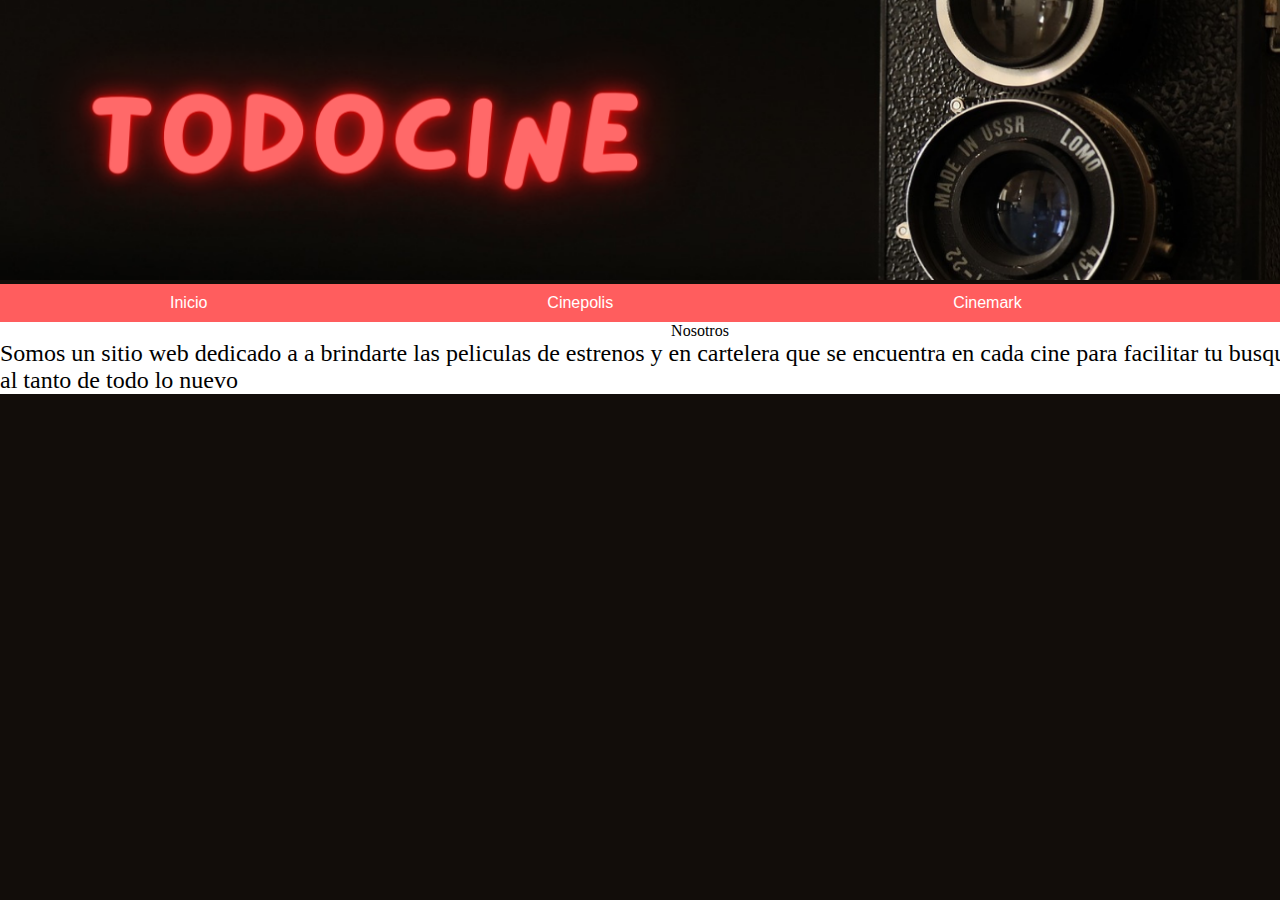
<file: nosotros.html>
<!DOCTYPE html>
<html lang="es-ES">
<head>
	<meta charset="utf-8">
	<title>Todo Cine Panamá</title>
	<link rel="stylesheet" href="cinestyles.css">
</head>
<body>
	<img src="Todo Cine.png" width="1590" height="280">
	<div id="header">
			<ul class="nav">
				<li><a href="index.html">Inicio</a></li>
				<li><a href="">Cinepolis</a>
					<ul>
						<li><a href="metromall.html">Metro Mall</a></li>
						<li><a href="eldorado.html">El Dorado</a></li>
						<li><a href="multiplaza.html">Multiplaza</a></li>
						<li><a href="altaplaza.html">Alta Plaza</a></li>
					</ul>
				</li>
				<li><a href="">Cinemark</a>
					<ul>
						<li><a href="pacificcenter.html">Pacific Center</a></li>
						<li><a href="albrookmall.html">Albrook Mall</a></li>
					</ul>
				</li>
				<li><a href="nosotros.html">Nosotros</a></li>
			</ul>
	</div>
	<div id="contenido">
		<center>Nosotros</center>
		<p>Somos un sitio web dedicado a a brindarte las peliculas de estrenos y en cartelera que se encuentra en cada cine para facilitar tu busquedas y estes al tanto de todo lo nuevo</p>
	</div>
</file>
<file: cinestyles.css>
*{margin:0;padding:0}


#contenido { 
	width: 1400px; 
	margin: 0 auto; 
	background-color: white;
}
* {
				margin:0px;
				padding:0px;
			}
			
			#header {
				margin:auto;
				width:1600px;
				font-family:Arial, Helvetica, sans-serif;
			}
			
			ul, ol {
				list-style:none;
			}
			
			.nav > li {
				float:left;
			}
			
			.nav li a {
				background-color:#FF5D5E;
				color:#fff;
				text-decoration:none;
				padding:10px 170px;
				display:block;
			}
			
			.nav li a:hover {
				background-color:#434343;
			}
			
			.nav li ul {
				display:none;
				position:absolute;
				min-width:140px;
			}
			
			.nav li:hover > ul {
				display:block;
			}
			
			.nav li ul li {
				position:relative;
			}
			
			.nav li ul li ul {
				right:-140px;
				top:0px;
			}
			h1{
				font-size: 50px;
			}
			table  {
				border-collapse: separate;
				border-spacing: 145px 10px;
			}
			td{
				font-size: 24px;
			}
			body{
				background-color: #120D0A;
			}
			p{
				font-size: 24px;
			}
</file>
